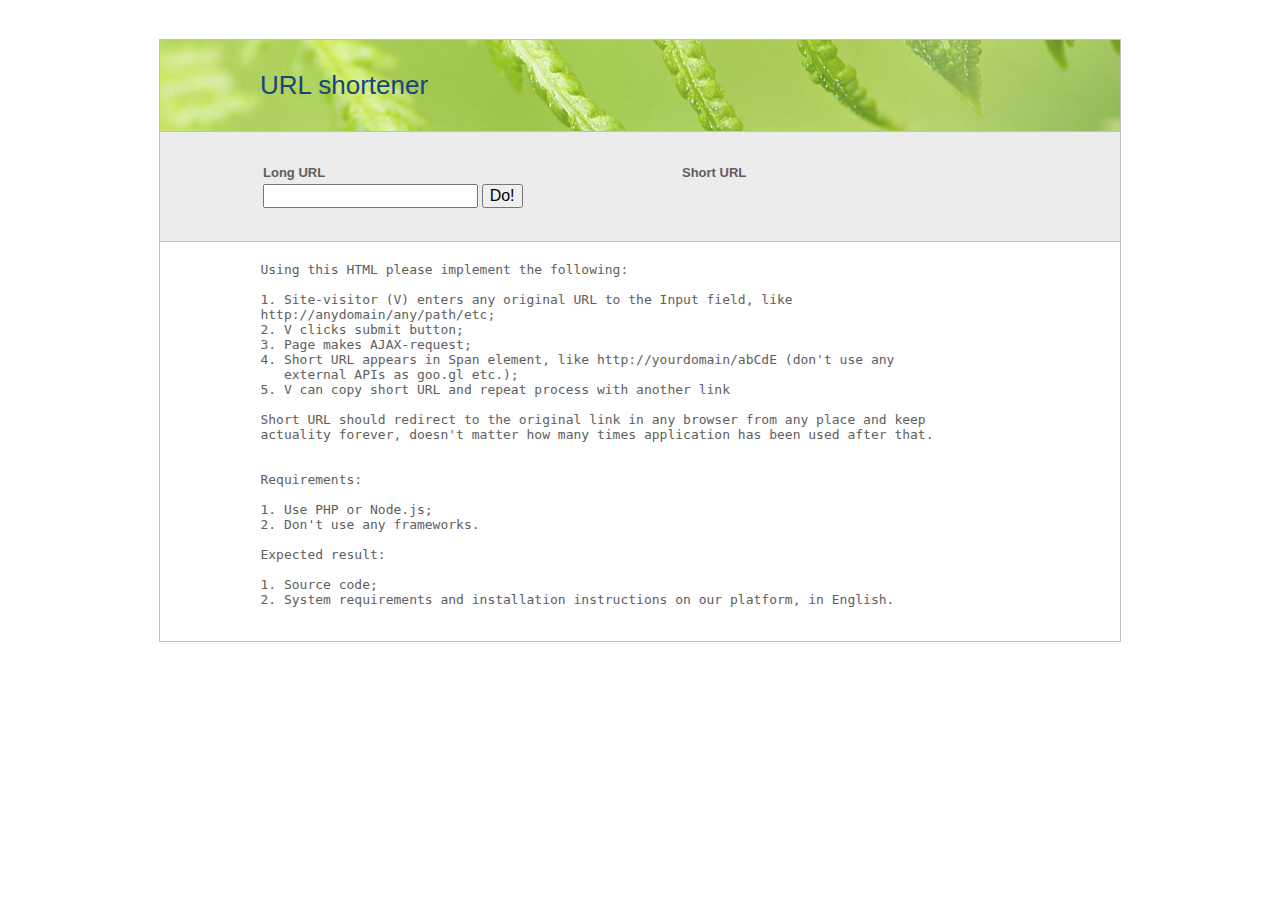
<file: index.html>
<!DOCTYPE html>
<html>
    <head>
        <meta charset="utf-8"/>
        <link href="/files/css/testtask-styles.css?data=26.07.2012" rel="stylesheet">
        <title>XIAG test task</title>
        <meta name="robots" content="noindex,nofollow" />
        <meta name="viewport" content="width=device-width, user-scalable=yes, initial-scale=1.0, minimum-scale=1.0, maximum-scale=2.0" />
    </head>
    <body>
    <div class="content">
        <header>URL shortener</header>
        <form id="form" action="" onsubmit="go(); return false;">
            <table>
                <tr>
                    <th>Long URL</th>
                    <th>Short URL</th>
                </tr>
                <tr>
                    <td>
                        <input type="url" name="url" id="url">
                        <input type="submit" value="Do!">
                    </td>
                    <td id=result></td>
                </tr>
            </table>
        </form>
        <footer>
            <pre>
            Using this HTML please implement the following:

            1. Site-visitor (V) enters any original URL to the Input field, like
            http://anydomain/any/path/etc;
            2. V clicks submit button;
            3. Page makes AJAX-request;
            4. Short URL appears in Span element, like http://yourdomain/abCdE (don't use any
               external APIs as goo.gl etc.);
            5. V can copy short URL and repeat process with another link

            Short URL should redirect to the original link in any browser from any place and keep
            actuality forever, doesn't matter how many times application has been used after that.


            Requirements:

            1. Use PHP or Node.js;
            2. Don't use any frameworks.
                
            Expected result:

            1. Source code;
            2. System requirements and installation instructions on our platform, in English.
            </pre>

        </footer>
    </div>
    </body>

<script type="text/javascript" src="https://ajax.googleapis.com/ajax/libs/jquery/1.8/jquery.min.js"></script>
<script type="text/javascript" src="https://cdn.backand.net/vanilla-sdk/1.1.2/backand.min.js"></script>
<script type="text/javascript">
var curUrl = (window.location != window.parent.location) ? document.referrer : document.location.href;
console.log(curUrl);
function bitwise(str) {
  var hash = 0;
  if (str.length == 0) return hash;
  for (var i = 0; i < str.length; i++) {
    var ch = str.charCodeAt(i);
    hash = ((hash << 5) - hash) + ch;
    hash = hash & hash;
  }
  return hash;
}

function binaryTransfer(integer, binary) {
  binary = binary || 62;
  var stack = [];
  var num;
  var result = '';
  var sign = integer < 0 ? '-' : '';

  function table(num) {
    var t = '0123456789abcdefghijklmnopqrstuvwxyzABCDEFGHIJKLMNOPQRSTUVWXYZ';
    return t[num];
  }
  integer = Math.abs(integer);
  while (integer >= binary) {
    num = integer % binary;
    integer = Math.floor(integer / binary);
    stack.push(table(num));
  }
  if (integer > 0) {
    stack.push(table(integer));
  }
  for (var i = stack.length - 1; i >= 0; i--) {
    result += stack[i];
  }
  return sign + result;
}

function unique(text) {
  var id = binaryTransfer(bitwise(text), 61);
  return id.replace('-', 'Z');
}

function go() {
  var url = document.getElementById('url'),
      uniqueUrl = unique(url.value);
  document.getElementById('result').innerHTML = "https://urlmin.github.io/" + uniqueUrl;
  // Запись в базу
}
</script>
</html>
</file>
<file: files/css/testtask-styles.css>
body {
  color: #5E5E5E;
  font: 13px normal Arial, Helvetica, sans-serif;
}

html, body, div, span, object, iframe, h1, h2, h3, h4, h5, p, a, abbr, acronym,
address, code, del, dfn, em, img, q, dl, dt, dd, ol, ul, li, fieldset, form,
label, legend, caption {
  margin: 0;
  padding: 0;
}

.content {
  border: 1px solid silver;
  margin: 3em auto;
  width: 960px;
}

header {
  color: #174482;
  font-size: 26px;
  background: url(/images/design/header_background_new.jpg) center 0 no-repeat;
  padding: 30px 20px 30px 100px;
}

table {
  background: #ECECEC;
  border: 1px solid silver;
  border-width: 1px 0;
  padding: 30px 20px 30px 100px;
  color: #5E5E5E;
  width: 100%;
  text-align: left;
}

table td {
  width: 50%;
  white-space: nowrap;
}

th {
  text-align: left;
}

input {
  font-size: 16px;
}

footer {
  padding: 0.5em;
  color: #5E5E5E;
}
</file>
